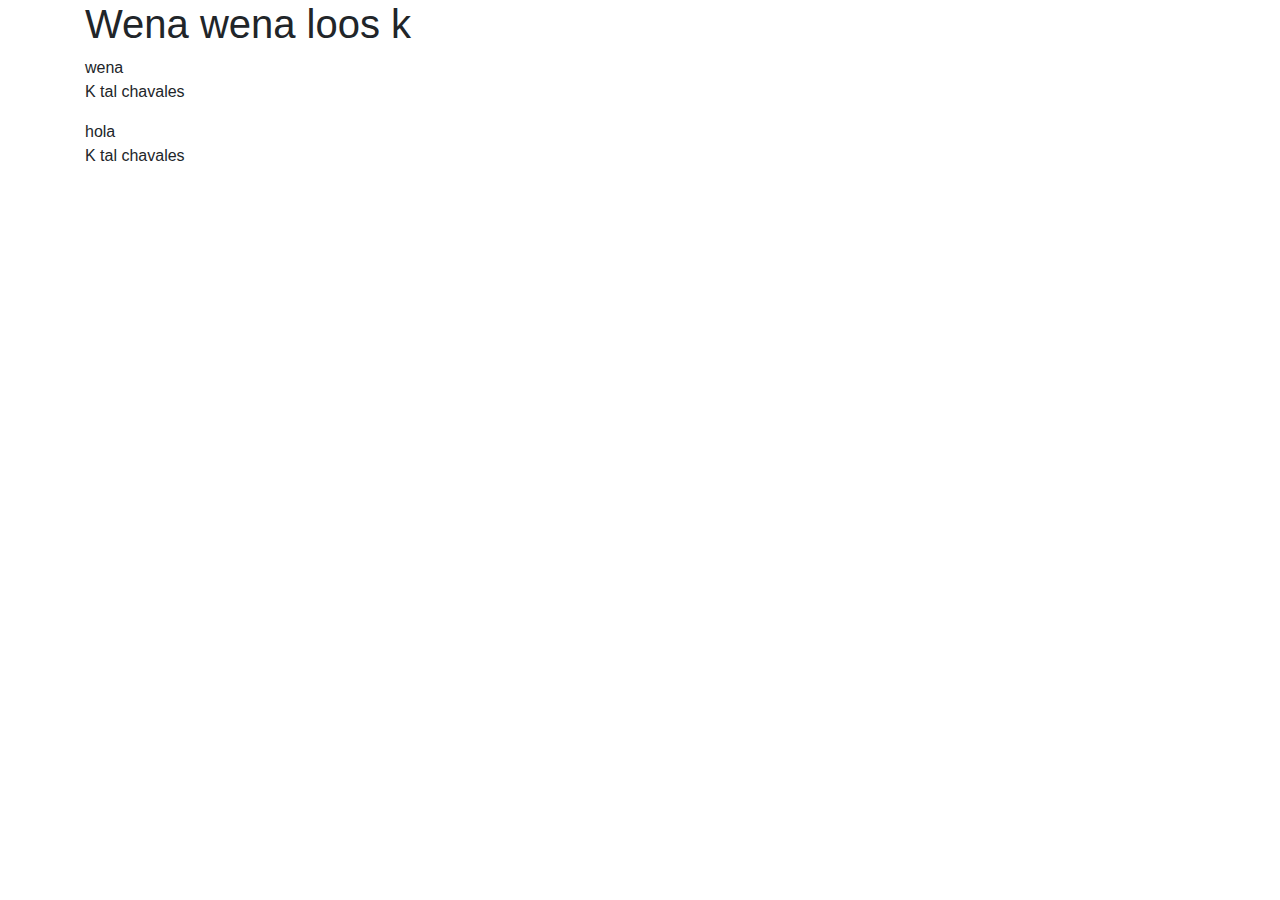
<file: index.html>
<!DOCTYPE html>
<html lang="en">

<head>
    <meta charset="UTF-8">
    <meta name="viewport" content="width=device-width, initial-scale=1.0">
    <link rel="stylesheet" href="css/style.css">
    <link rel="stylesheet" href="https://stackpath.bootstrapcdn.com/bootstrap/4.5.2/css/bootstrap.min.css" integrity="sha384-JcKb8q3iqJ61gNV9KGb8thSsNjpSL0n8PARn9HuZOnIxN0hoP+VmmDGMN5t9UJ0Z" crossorigin="anonymous">
    <title>Document</title>
</head>

<body>
    <div class="container">
        <div class="header">
            <h1>Wena wena loos k</h1>
        </div>
        
        <div class="contenido">
            <div>
                wena
                <p>K tal chavales</p>
            </div>
            <div>
                hola
                <p>K tal chavales</p>
            </div>
            
        </div>
        
    </div>
</body>

</html>
</file>
<file: css/style.css>
*{
    padding: 0cm;
    margin: 0cm;
}
</file>
